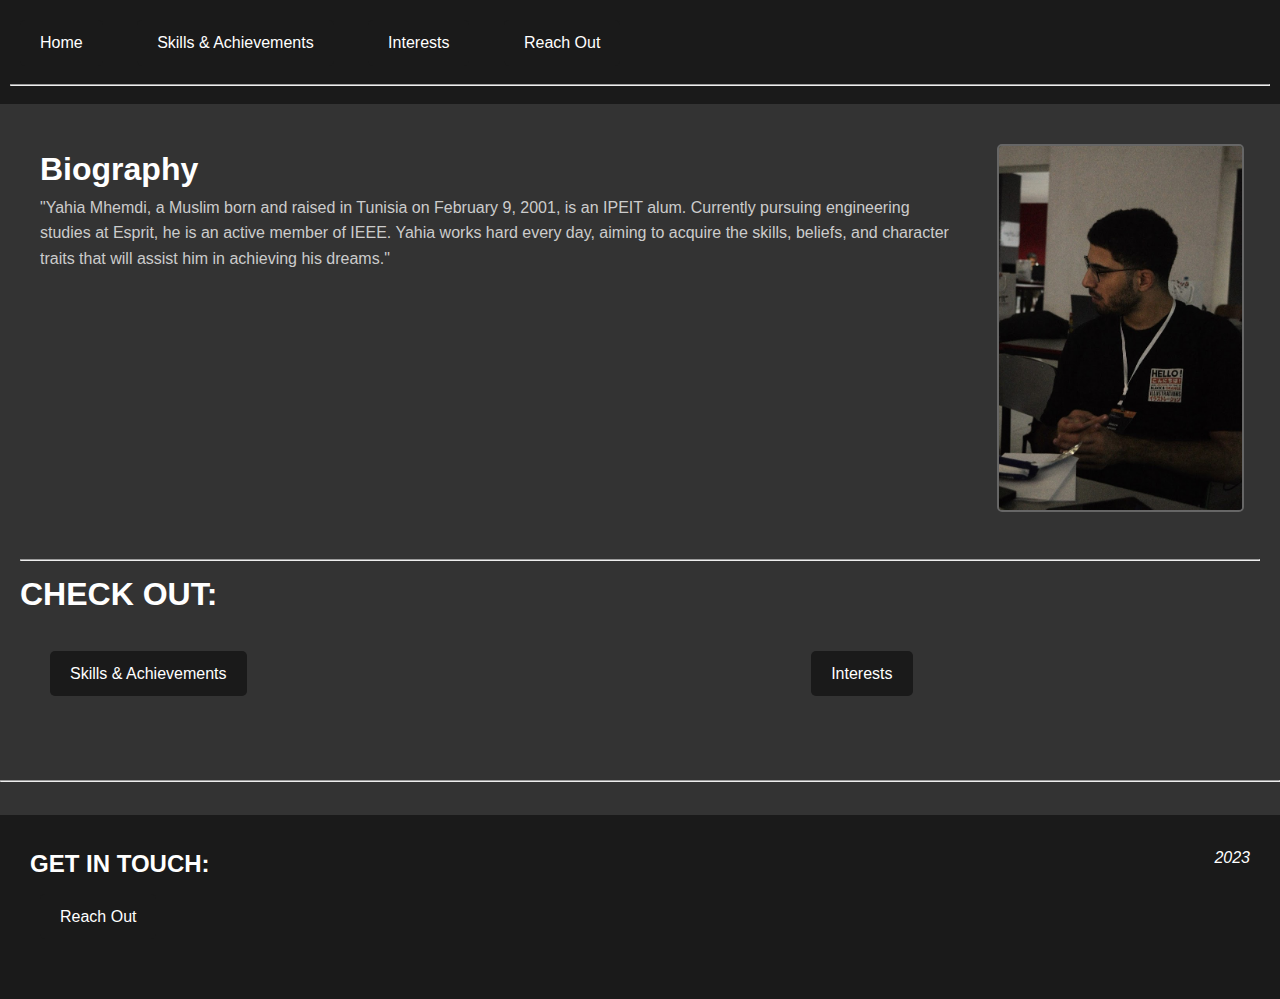
<file: webproject/index.html>
<!DOCTYPE html>
<html lang="eng">
    <head>
        <meta charset="utf-8" />
        <link rel="stylesheet" href="Untitled-1.css">	
        <title>Home Page - Yahia    </title>
    </head>

    <body>
        <header id="mainHeader">
            <div>
                <a href="index.html"> Home </a>
                <a href="skillsachiev.html"> Skills & Achievements </a>
                <a href="interests.html"> Interests </a>
                <a href="reachout.html"> Reach Out </a>
            </div>
            
            <hr />
            
            
        </header>
     
       
        <section id="pageContent">

            <table border="0" cellpadding="100" style="width: 100%;">
                <tr>
                    <td valign="top">
                        <h1>Biography</h1>
                        <p>"Yahia Mhemdi, a Muslim born and raised in Tunisia on February 9, 2001, is an IPEIT alum. Currently pursuing engineering studies at Esprit, he is an active member of IEEE. Yahia works hard every day, aiming to acquire the skills, beliefs, and character traits that will assist him in achieving his dreams." </p>
                        
                    </td>
        
                    <td valign="top">
                        <img
                        src="img\homepage1.jpg"
                        alt="portrait"
                      
            />
                    </td>
                </tr>
            </table>
            <hr />  
            <h1>CHECK OUT:</h1>
            <p>
                <table border="0" cellpadding="50" style="width: 100%;">
                    <tr>
                        <td valign="top">
                            <a href="skillsachiev.html"> Skills & Achievements </a>
                        </td>
            
                        <td valign="top">
                            <a href="interests.html"> Interests </a>
              
                        </td>
                    </tr>
                </table>
           
 
            </p>

        
        </section>
        <br />
        <hr />
        <br />

        <footer>
            <table width="100%">
                <tr>
                    <td>
                        <h2>GET IN TOUCH:</h2>

                            <a href="reachout.html"> Reach Out </a>
                        
                    </td>
                    <td align="right">
                        <address>2023</address>
                    </td>
                </tr>
            </table>
        </footer>
    </body>
</html>
</file>
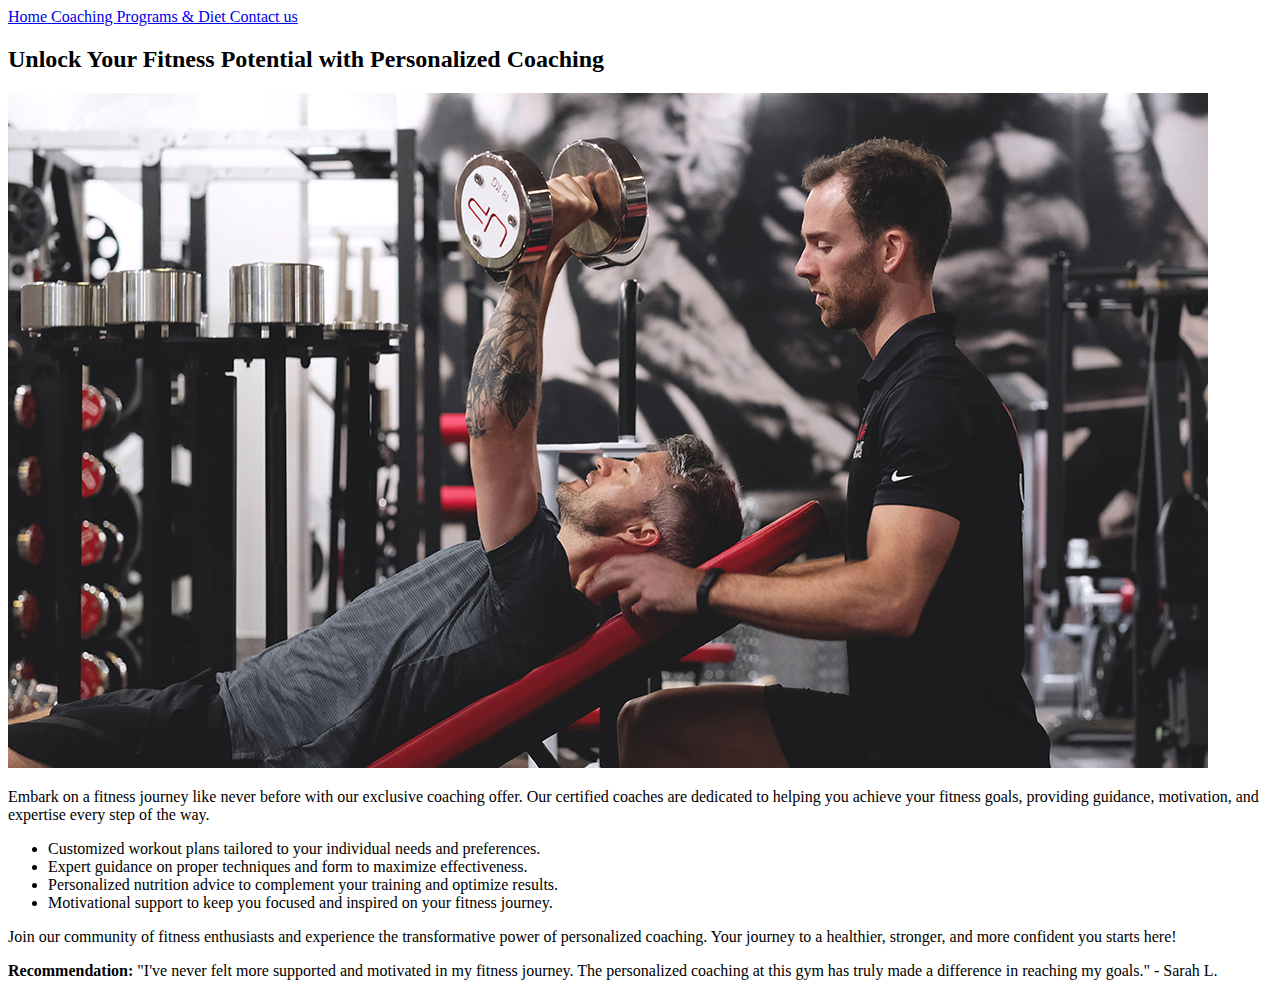
<file: webproject/coaching.html>
<!DOCTYPE html>
<html lang="en">
<head>
    <meta charset="UTF-8">
    <meta name="viewport" content="width=device-width, initial-scale=1.0">
    <title>Gym Coaching Offer</title>
</head>
<body>

        <header id="mainHeader">
            <div>
                <a href="index.html"> Home </a>
                <a href="coaching.html"> Coaching </a>
                <a href="progdiet.html"> Programs & Diet </a>
                <a href="contactus.html"> Contact us </a>
            </div>
    <h2>Unlock Your Fitness Potential with Personalized Coaching</h2>

    <img src="img\coaching1.jpg" alt="Coaching Image">

    <p>Embark on a fitness journey like never before with our exclusive coaching offer. Our certified coaches are dedicated to helping you achieve your fitness goals, providing guidance, motivation, and expertise every step of the way.</p>

    <ul>
        <li>Customized workout plans tailored to your individual needs and preferences.</li>
        <li>Expert guidance on proper techniques and form to maximize effectiveness.</li>
        <li>Personalized nutrition advice to complement your training and optimize results.</li>
        <li>Motivational support to keep you focused and inspired on your fitness journey.</li>
    </ul>

    <p>Join our community of fitness enthusiasts and experience the transformative power of personalized coaching. Your journey to a healthier, stronger, and more confident you starts here!</p>

    <p><strong>Recommendation:</strong> "I've never felt more supported and motivated in my fitness journey. The personalized coaching at this gym has truly made a difference in reaching my goals." - Sarah L.</p>
</body>
</html>
</file>
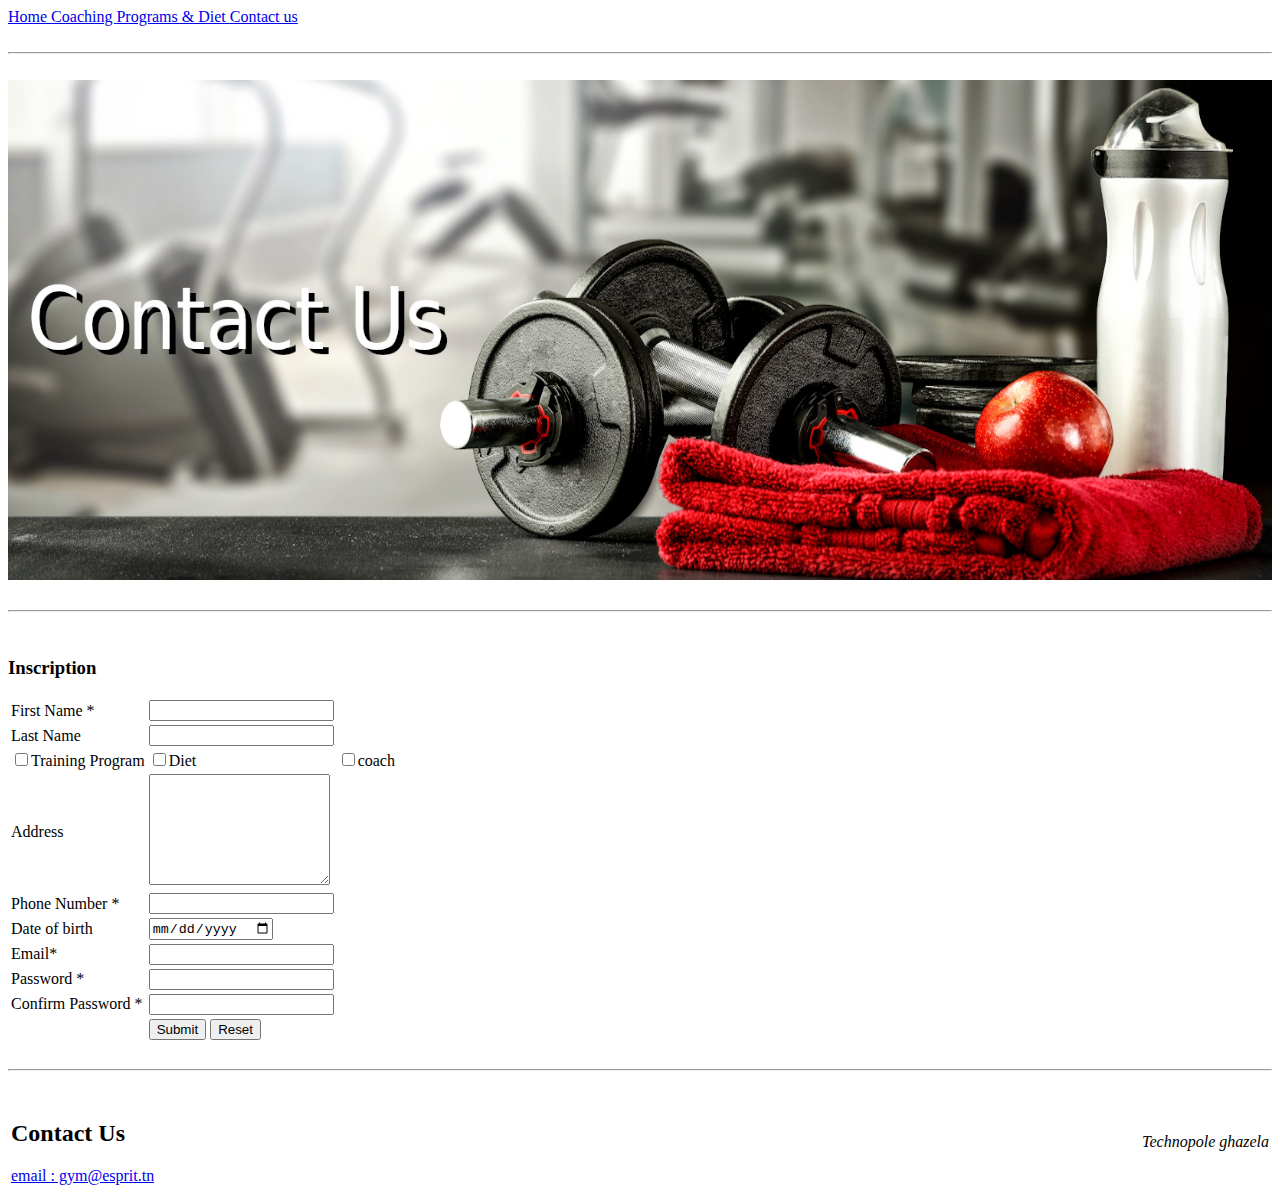
<file: webproject/contactus.html>
<!DOCTYPE html>
<html lang="en">
    <head>
        <meta charset="UTF-8" />
        <meta http-equiv="X-UA-Compatible" content="IE=edge" />
        <meta name="viewport" content="width=device-width, initial-scale=1.0" />
        <title>Contact Page - Gym.exe</title>
    </head>
    <body>
        <header id="mainHeader">
            <div>
                <a href="index.html"> Home </a>
                <a href="coaching.html"> Coaching </a>
                <a href="progdiet.html"> Programs & Diet </a>
                <a href="contactus.html"> Contact us </a>
            </div>
            <br />
            <hr />
            <br />
            <img
                src="img\contactus.jpg"
                alt="agency"
                width="100%"
                height="500px"
            />
        </header>
        <br />
        <hr />
        <br />
        <section id="pageContent">
            <h3>Inscription</h3>
            <form action="#" method="post">
                <table>
                    <tr>
                        <td>
                            <label for="fname">First Name <span>*</span></label>
                        </td>
                        <td>
                            <input
                                type="text"
                                id="fname"
                                name="fname"
                                minlength="3"
                                required
                            />
                        </td>
                    </tr>
                    <tr>
                        <td><label for="lname">Last Name</label></td>
                        <td>
                            <input
                                type="text"
                                id="lname"
                                name="lname"
                                minlength="3"
                            />
                        </td>
                    </tr>
                    <tr>
                        <td><label>
						<input type="checkbox" name="offer" value="program">Training Program
						</label></td>
						<td><label>
						<input type="checkbox" name="offer" value="diet" >Diet
						</label></td>
						<td><label>
						<input type="checkbox" name="offer" value="coaching" >coach
						</label></td>
                      
                    </tr>
					
					
					
					<tr>
                        <td><label for="add">Address</label></td>
                        <td>
                            <textarea
                                name="add"
                                id="add"
                                cols="20"
                                rows="7"
                            ></textarea>
                        </td>
                    </tr>
                    <tr>
                        <td>
                            <label for="phone"
                                >Phone Number <span>*</span></label
                            >
                        </td>
                        <td>
                            <input
                                type="number"
                                id="phone"
                                name="phone"
                                minlength="8"
                                required
                            />
                        </td>
                    </tr>
                    <tr>
                        <td><label for="dob">Date of birth</label></td>
                        <td>
                            <input type="date" id="dob" name="dob" />
                        </td>
                    </tr>
                    <tr>
                        <td>
                            <label for="email">Email<span>*</span></label>
                        </td>
                        <td>
                            <input
                                type="email"
                                name="email"
                                id="email"
                                required
                            />
                        </td>
                    </tr>
                    <tr>
                        <td>
                            <label for="pass">Password <span>*</span></label>
                        </td>
                        <td>
                            <input
                                type="password"
                                name="pass"
                                id="pass"
                                minlength="8"
                                required
                                pattern="(?=.*\d)(?=.*[a-z])(?=.*[A-Z]).{8,}"
                            />
                        </td>
                    </tr>
                    <tr>
                        <td>
                            <label for="cpass"
                                >Confirm Password <span>*</span></label
                            >
                        </td>
                        <td>
                            <input
                                type="password"
                                name="cpass"
                                id="cpass"
                                minlength="8"
                                required
                                pattern="(?=.*\d)(?=.*[a-z])(?=.*[A-Z]).{8,}"
                            />
                        </td>
                    </tr>

                    <tr>
                        <td></td>
                        <td>
                            <button type="submit">Submit</button>
                            <button type="reset">Reset</button>
                        </td>
                    </tr>
                </table>
            </form>
        </section>

        <br />
        <hr />
        <br />
        <footer>
            <table width="100%">
                <tr>
                    <td>
                        <h2>Contact Us</h2>

                        <a href="mailto:gym@esprit.tn"
                            >email : gym@esprit.tn</a
                        >
                    </td>
                    <td align="right">
                        <address>Technopole ghazela
		</address>
                    </td>
                </tr>
            </table>
        </footer>
    </body>
</html>
</file>
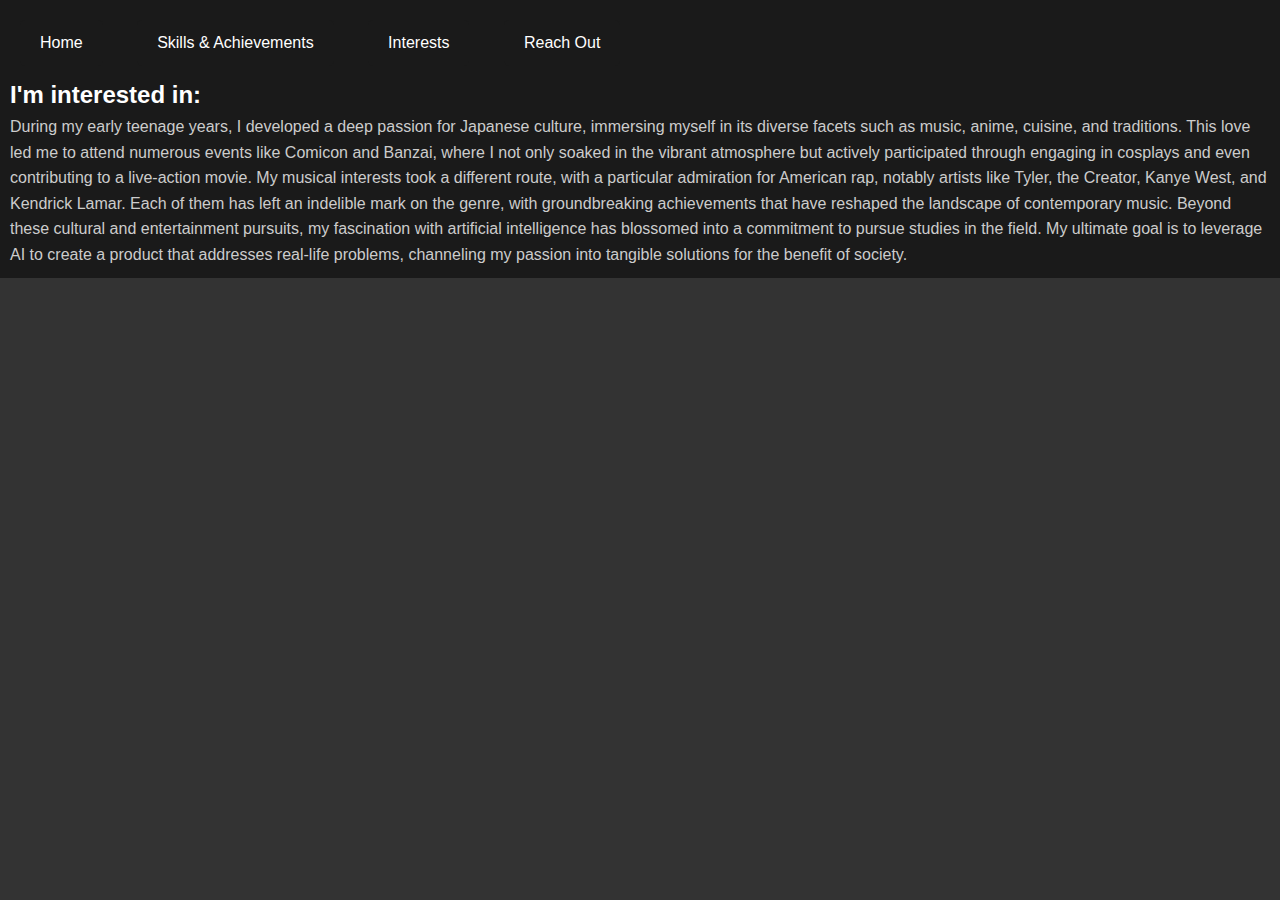
<file: webproject/interests.html>
<!DOCTYPE html>
<html lang="en">
<head>
    <meta charset="UTF-8">
    <meta name="viewport" content="width=device-width, initial-scale=1.0">

    <link rel="stylesheet" href="Untitled-1.css">	
    <title>Interests - Yahia</title>
</head>
<body>
     <header id="mainHeader">
            <div>
                <a href="index.html"> Home </a>
                <a href="skillsachiev.html"> Skills & Achievements </a>
                <a href="interests.html"> Interests </a>
                <a href="reachout.html"> Reach Out </a>
            </div>
    <h2>I'm interested in: </h2>
    <p>
        During my early teenage years, I developed a deep passion for Japanese culture, immersing myself in its diverse facets such as music, anime, cuisine, and traditions. This love led me to attend numerous events like Comicon and Banzai, where I not only soaked in the vibrant atmosphere but actively participated through engaging in cosplays and even contributing to a live-action movie. My musical interests took a different route, with a particular admiration for American rap, notably artists like Tyler, the Creator, Kanye West, and Kendrick Lamar. Each of them has left an indelible mark on the genre, with groundbreaking achievements that have reshaped the landscape of contemporary music. Beyond these cultural and entertainment pursuits, my fascination with artificial intelligence has blossomed into a commitment to pursue studies in the field. My ultimate goal is to leverage AI to create a product that addresses real-life problems, channeling my passion into tangible solutions for the benefit of society.
    </p>
</body>
</html>
</file>
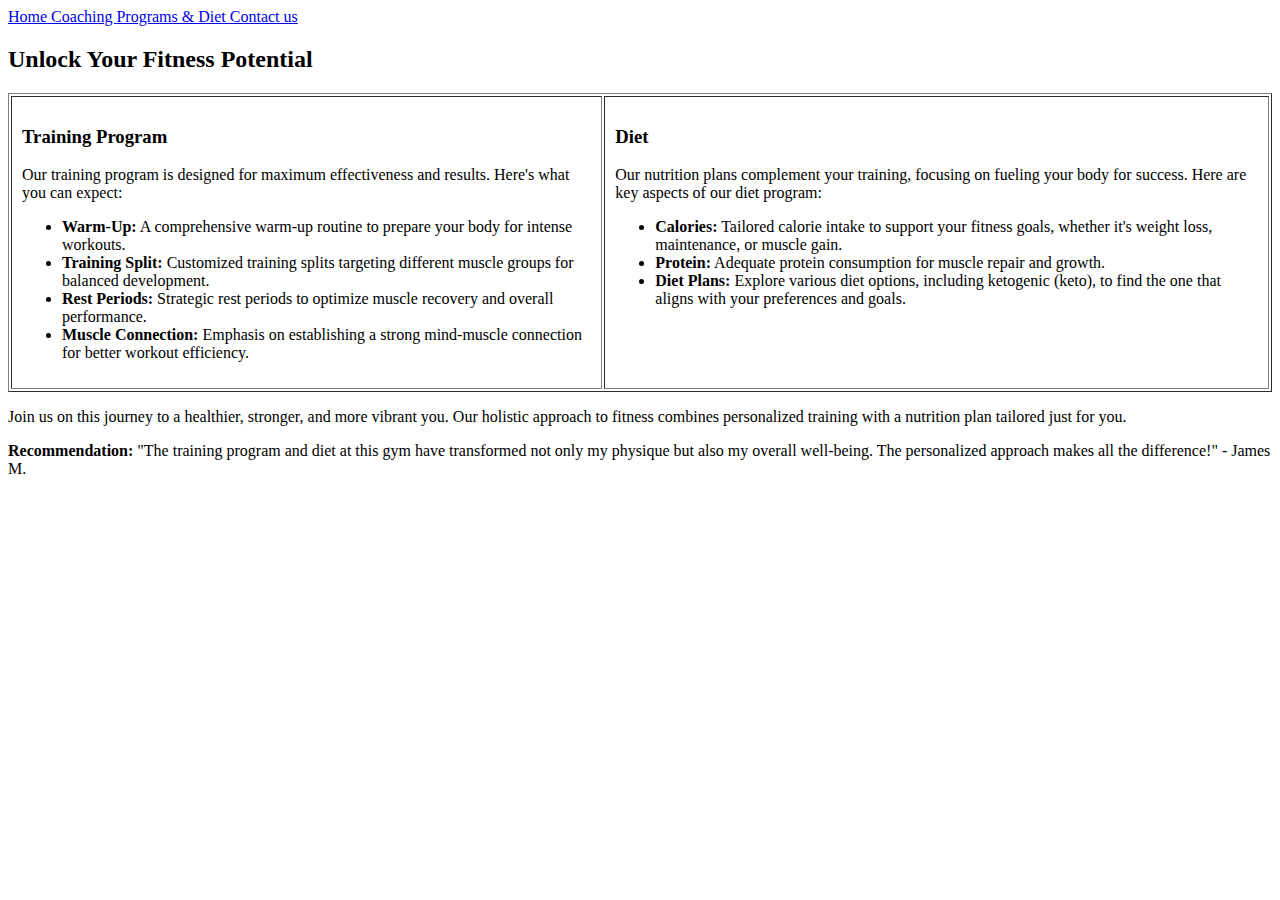
<file: webproject/progdiet.html>
<!DOCTYPE html>
<html lang="en">
<head>
    <meta charset="UTF-8">
    <meta name="viewport" content="width=device-width, initial-scale=1.0">
    <title>Fitness Program Details</title>
</head>
<body>
     <header id="mainHeader">
            <div>
                <a href="index.html"> Home </a>
                <a href="coaching.html"> Coaching </a>
                <a href="progdiet.html"> Programs & Diet </a>
                <a href="contactus.html"> Contact us </a>
            </div>
    <h2>Unlock Your Fitness Potential</h2>

    <table border="1" cellpadding="10" style="width: 100%;">
        <tr>
            <!-- Training Program Column -->
            <td valign="top">
                <h3>Training Program</h3>
                <p>Our training program is designed for maximum effectiveness and results. Here's what you can expect:</p>
                <ul>
                    <li><strong>Warm-Up:</strong> A comprehensive warm-up routine to prepare your body for intense workouts.</li>
                    <li><strong>Training Split:</strong> Customized training splits targeting different muscle groups for balanced development.</li>
                    <li><strong>Rest Periods:</strong> Strategic rest periods to optimize muscle recovery and overall performance.</li>
                    <li><strong>Muscle Connection:</strong> Emphasis on establishing a strong mind-muscle connection for better workout efficiency.</li>
                </ul>
            </td>

            <!-- Diet Column -->
            <td valign="top">
                <h3>Diet</h3>
                <p>Our nutrition plans complement your training, focusing on fueling your body for success. Here are key aspects of our diet program:</p>
                <ul>
                    <li><strong>Calories:</strong> Tailored calorie intake to support your fitness goals, whether it's weight loss, maintenance, or muscle gain.</li>
                    <li><strong>Protein:</strong> Adequate protein consumption for muscle repair and growth.</li>
                    <li><strong>Diet Plans:</strong> Explore various diet options, including ketogenic (keto), to find the one that aligns with your preferences and goals.</li>
                </ul>
            </td>
        </tr>
    </table>

    <p>Join us on this journey to a healthier, stronger, and more vibrant you. Our holistic approach to fitness combines personalized training with a nutrition plan tailored just for you.</p>

    <p><strong>Recommendation:</strong> "The training program and diet at this gym have transformed not only my physique but also my overall well-being. The personalized approach makes all the difference!" - James M.</p>
</body>
</html>
</file>
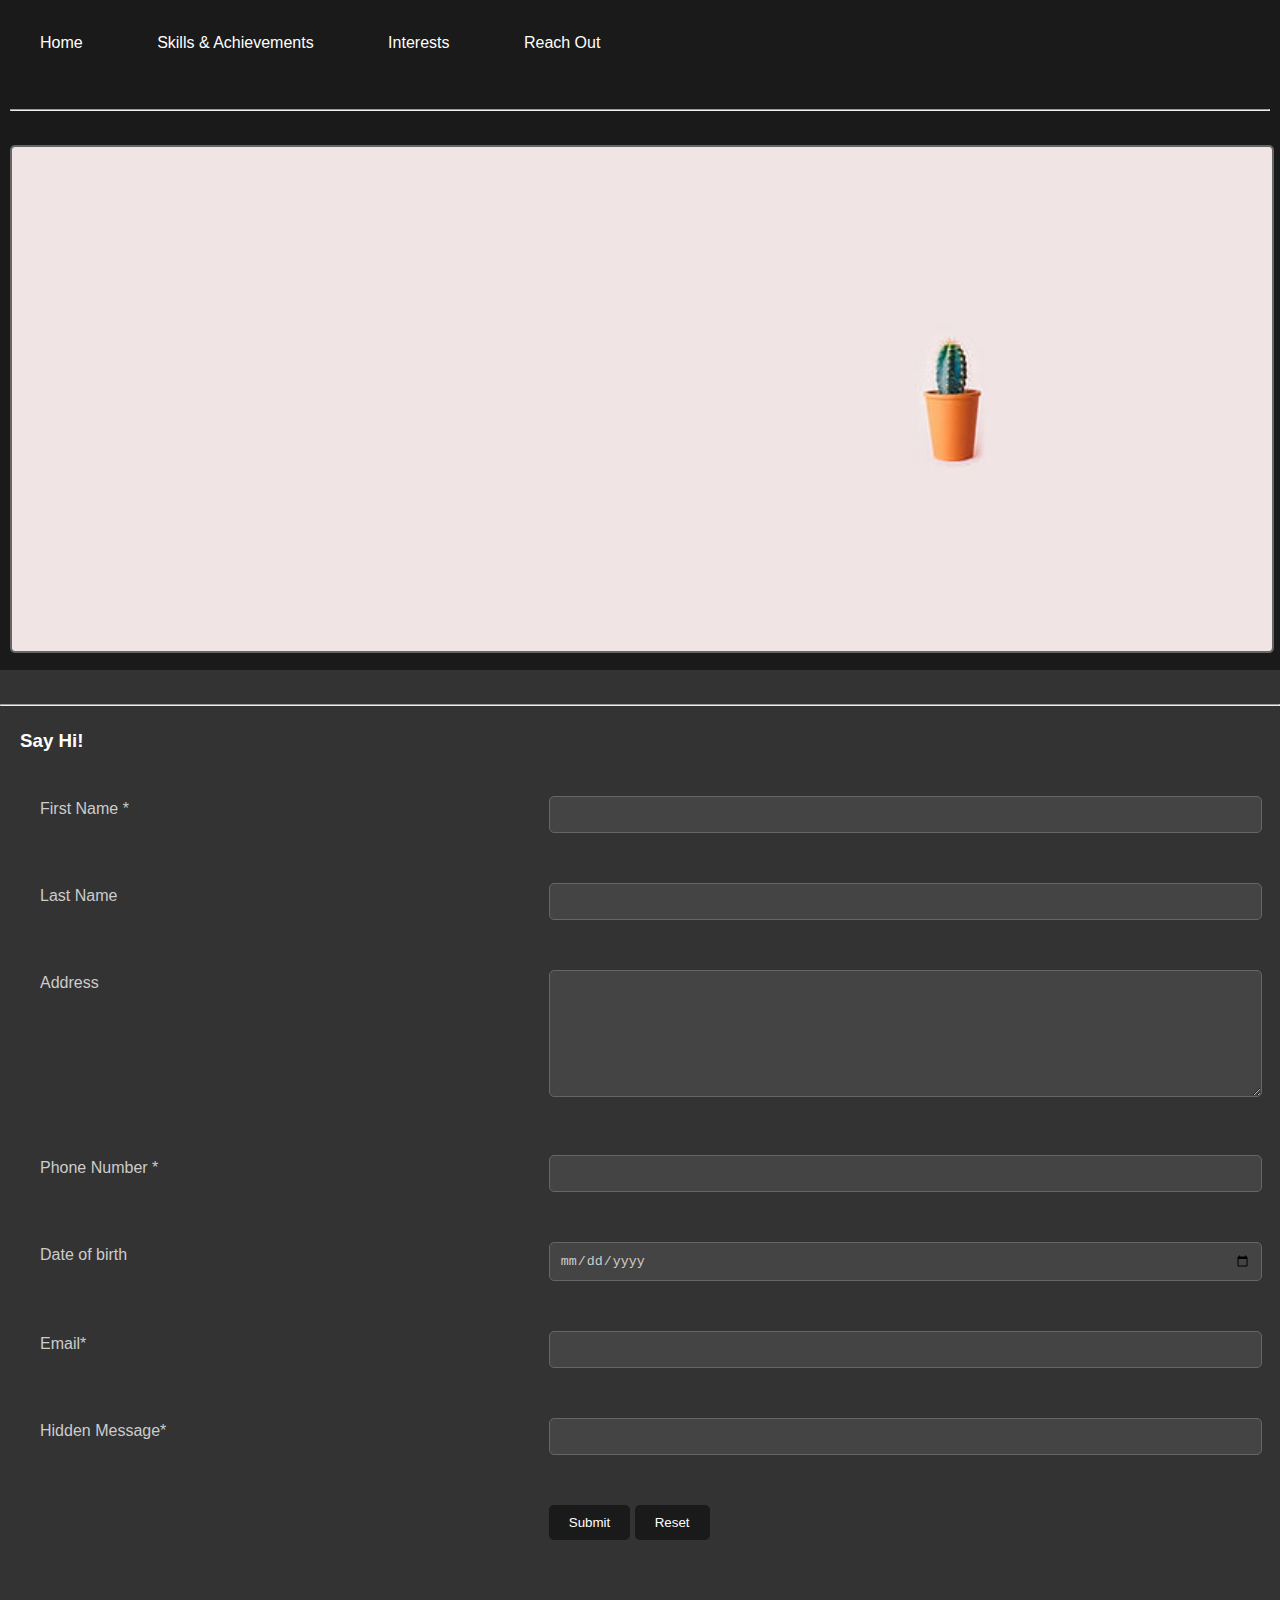
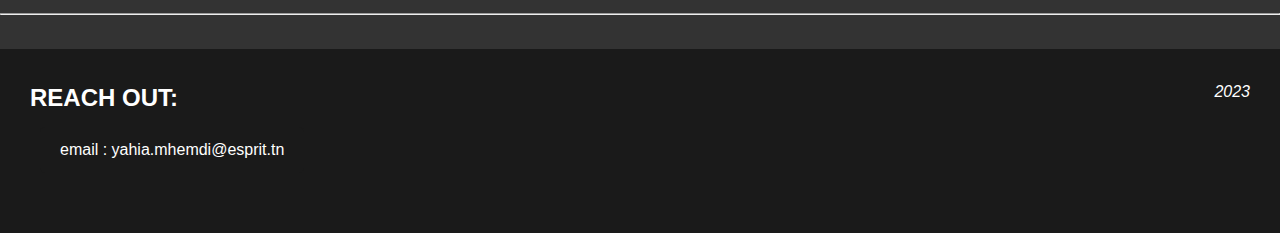
<file: webproject/reachout.html>
<!DOCTYPE html>
<html lang="en">
    <head>
        <meta charset="UTF-8" />
        <meta http-equiv="X-UA-Compatible" content="IE=edge" />
        <meta name="viewport" content="width=device-width, initial-scale=1.0" />
        <title>Reach Out - Yahia</title>
        <link rel="stylesheet" href="Untitled-1.css">	
    </head>
    <body>
        <header id="mainHeader">
            <div>
                <a href="index.html"> Home </a>
                <a href="skillsachiev.html"> Skills & Achievements </a>
                <a href="interests.html"> Interests </a>
                <a href="reachout.html"> Reach Out </a>
                
            </div>
            <br />
            <hr />
            <br />
            <img
                src="img\banner.jpg"
                alt="agency"
                width="100%"
                height=250px"
            />
            
        </header>
        <br />
        <hr />
        <section id="pageContent">
            <h3>Say Hi!</h3>
            <form action="#" method="post">
                <table>
                    <tr>
                        <td>
                            <label for="fname">First Name <span>*</span></label>
                        </td>
                        <td>
                            <input
                                type="text"
                                id="fname"
                                name="fname"
                                minlength="3"
                                required
                            />
                        </td>
                    </tr>
                    <tr>
                        <td><label for="lname">Last Name</label></td>
                        <td>
                            <input
                                type="text"
                                id="lname"
                                name="lname"
                                minlength="3"
                            />
                        </td>
                    </tr>
         
					
					
					<tr>
                        <td><label for="add">Address</label></td>
                        <td>
                            <textarea
                                name="add"
                                id="add"
                                cols="20"
                                rows="7"
                            ></textarea>
                        </td>
                    </tr>
                    <tr>
                        <td>
                            <label for="phone"
                                >Phone Number <span>*</span></label
                            >
                        </td>
                        <td>
                            <input
                                type="number"
                                id="phone"
                                name="phone"
                                minlength="8"
                                required
                            />
                        </td>
                    </tr>
                    <tr>
                        <td><label for="dob">Date of birth</label></td>
                        <td>
                            <input type="date" id="dob" name="dob" />
                        </td>
                    </tr>
                    <tr>
                        <td>
                            <label for="email">Email<span>*</span></label>
                        </td>
                        <td>
                            <input
                                type="email"
                                name="email"
                                id="email"
                                required
                            />
                        </td>
                    </tr>
                    <tr>
                        <td>
                            <label for="pass">Hidden Message<span>*</span></label>
                        </td>
                        <td>
                            <input
                                type="password"
                                name="pass"
                                id="pass"
                                minlength="8"
                                required
                                pattern="(?=.*\d)(?=.*[a-z])(?=.*[A-Z]).{8,}"
                            />
                        </td>
                    </tr>
                   

                    <tr>
                        <td></td>
                        <td>
                            <button type="submit">Submit</button>
                            <button type="reset">Reset</button>
                        </td>
                    </tr>
                </table>
            </form>
        </section>

        <br />
        <hr />
        <br />
        <footer>
            <table width="100%">
                <tr>
                    <td>
                        <h2>REACH OUT:</h2>

                        <a href="mailto:yahia.mhemdi@esprit.tn"
                            >email : yahia.mhemdi@esprit.tn</a
                        >
                    </td>
                    <td align="right">
                        <address>2023
		</address>
                    </td>
                </tr>
            </table>
        </footer>
    </body>
</html>
</file>
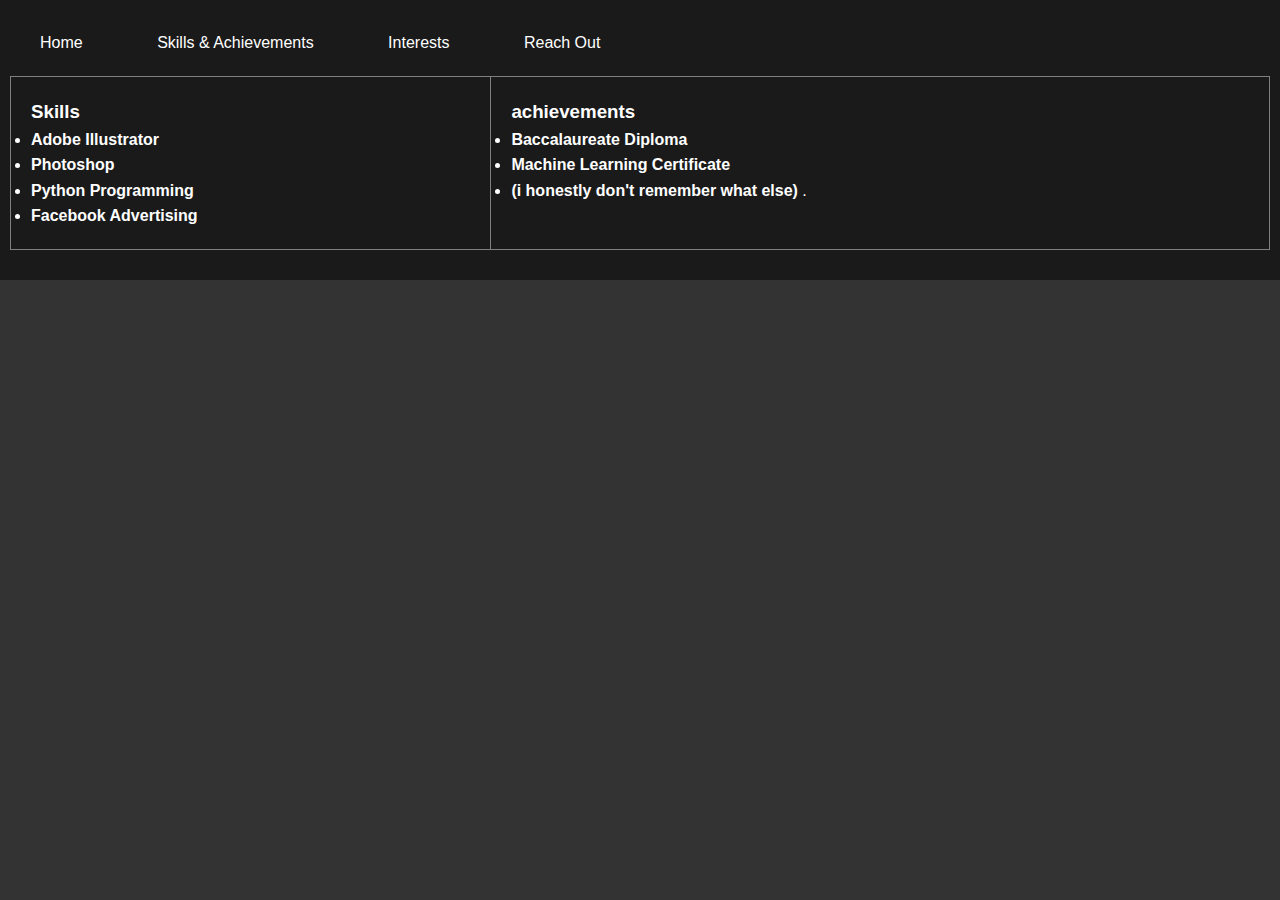
<file: webproject/skillsachiev.html>
<!DOCTYPE html>
<html lang="en">
<head>
    <meta charset="UTF-8">
    <meta name="viewport" content="width=device-width, initial-scale=1.0">
    <link rel="stylesheet" href="Untitled-1.css">	
    <title>Skills & Achievements - Yahia</title>
</head>
<body>

        <header id="mainHeader">
            <div>
                <a href="index.html"> Home </a>
                <a href="skillsachiev.html"> Skills & Achievements </a>
                <a href="interests.html"> Interests </a>
                <a href="reachout.html"> Reach Out </a>
            </div>

            <table border="1" cellpadding="10" style="width: 100%;">
                <tr>
                    <!-- Training Program Column -->
                    <td valign="top">
                        <h3>Skills</h3>
                        <ul>
                            <li><strong>Adobe Illustrator</strong> </li>
                            <li><strong>Photoshop</strong></li>
                            <li><strong>Python Programming</strong></li>
                            <li><strong>Facebook Advertising<strong>  </li>
                        </ul>
                    </td>
        
                    <!-- Diet Column -->
                    <td valign="top">
                        <h3>achievements</h3>
                        <ul>
                            <li><strong>Baccalaureate Diploma</strong></li>
                            <li><strong>Machine Learning Certificate</strong></li>
                            <li><strong> (i honestly don't remember what else)</strong> .</li>
                        </ul>
                    </td>
                </tr>
            </table>
        
        
    
    

</body>
</html>
</file>
<file: webproject/Untitled-1.css>
/* Reset some default styles */
body, h1, h2, h3, p, ul, li, table, th, td {
    margin: 0;
    padding: 0;
}

body {
    font-family: 'Roboto', sans-serif;
    line-height: 1.6;
    color: #bbb; /* Light gray text */
    background-color: #333; /* Dark background */
}

/* Header Styles */
#mainHeader {
    background-color: #1a1a1a; /* Dark gray header */
    color: #fff;
    padding: 10px;
}

#mainHeader a {
    color: #fff;
    margin-right: 20px;
    text-decoration: none;
}

/* Page Content Styles */
#pageContent {
    margin: 20px;
}

h1, h2, h3 {
    color: #fff; /* White headings */
}

p {
    color: #ccc; /* Slightly lighter gray text */
}

/* Biography Section Styles */
table {
    width: 100%;
    border-collapse: collapse;
    margin-bottom: 20px;
}

td {
    padding: 20px;
    vertical-align: top;
}

img {
    max-width: 100%;
    height: auto;
    border: 2px solid #666; /* Dark border */
    border-radius: 5px;
}

/* Check Out Section Styles */
a {
    display: inline-block;
    padding: 10px 20px;
    margin: 10px;
    background-color: #1a1a1a; /* Dark gray button */
    color: #fff;
    text-decoration: none;
    border-radius: 5px;
}

a:hover {
    background-color: #333; /* Slightly darker on hover */
}

/* Form Styles */
form {
    margin-top: 20px;
}

label {
    display: block;
    margin-bottom: 5px;
    color: #ccc; /* Lighter gray label */
}

input,
textarea {
    width: 100%;
    padding: 10px;
    margin-bottom: 10px;
    border: 1px solid #666; /* Dark border */
    border-radius: 5px;
    background-color: #444; /* Dark background for input */
    color: #ccc; /* Light gray text in input */
}

button {
    background-color: #1a1a1a; /* Dark gray button */
    color: #fff;
    padding: 10px 20px;
    border: none;
    cursor: pointer;
    border-radius: 5px;
}

button:hover {
    background-color: #333; /* Slightly darker on hover */
}

/* Footer Styles */
footer {
    background-color: #1a1a1a; /* Dark gray footer */
    color: #fff;
    padding: 10px;
}

/* Responsive Styles */
@media only screen and (max-width: 600px) {
    #mainHeader {
        text-align: center;
    }

    #mainHeader a {
        display: block;
        margin: 10px 0;
    }

    table {
        display: block;
    }

    td {
        display: block;
        width: 100%;
        box-sizing: border-box;
    }
}
</file>
